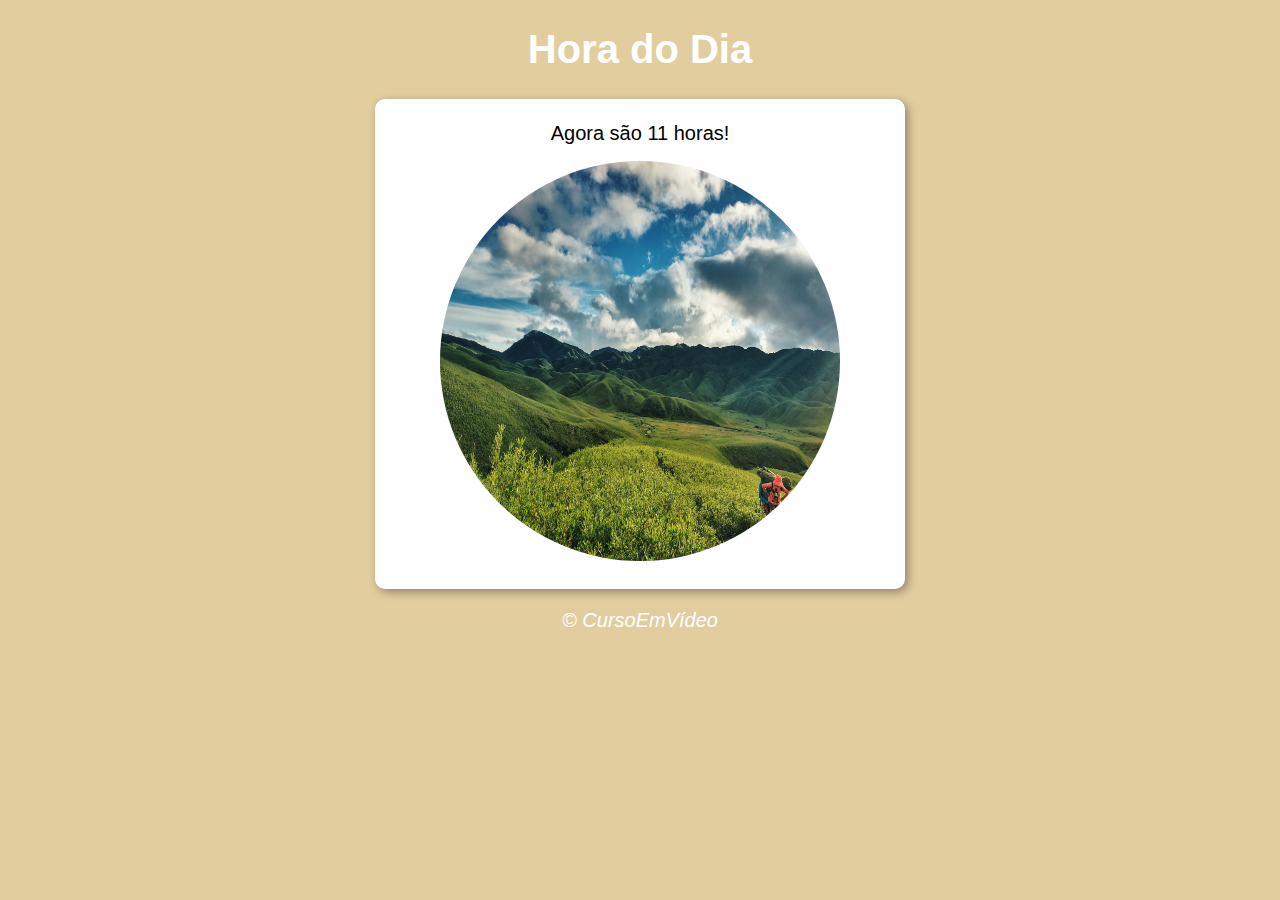
<file: ex014/index.html>
<!DOCTYPE html>
<html lang="pt-br">
  <head>
    <meta charset="UTF-8" />
    <meta name="viewport" content="width=device-width, initial-scale=1.0" />
    <title>Hora do Dia</title>
    <link rel="stylesheet" href="style.css" />
  </head>
  <body onload="carregar()">
    <header>
      <h1>Hora do Dia</h1>
    </header>
    <section>
      <div id="msg"></div>

      <div>
        <img id="imagem" src="./assets/day.jpg" alt="" />
      </div>
    </section>
    <footer>
      <p>&copy; CursoEmVídeo</p>
    </footer>
    <script src="./index.js"></script>
  </body>
</html>
</file>
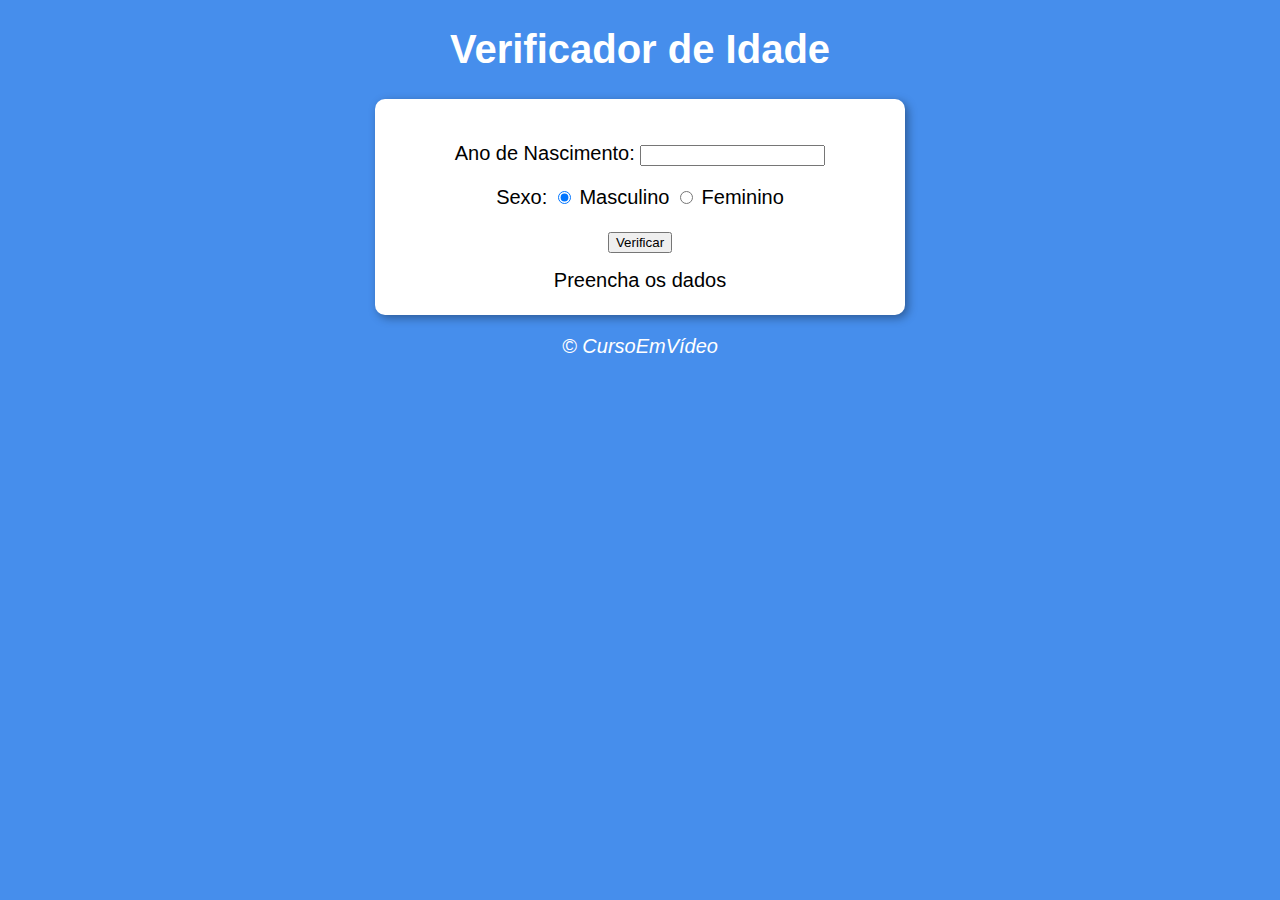
<file: ex015/index.html>
<!DOCTYPE html>
<html lang="pt-br">
  <head>
    <meta charset="UTF-8" />
    <meta name="viewport" content="width=device-width, initial-scale=1.0" />
    <title>Verificador de idade</title>
    <link rel="stylesheet" href="style.css" />
  </head>
  <body>
    <header>
      <h1>Verificador de Idade</h1>
    </header>
    <section>
      <div>
        <p>
          Ano de Nascimento:
          <input type="number" name="txtano" id="txtano" />
        </p>
        <p>
          Sexo:
          <input type="radio" name="radsex" id="masc" checked />
          <label for="masc">Masculino</label>
          <input type="radio" name="radsex" id="fem" />
          <label for="fem">Feminino</label>
        </p>
        <input type="button" value="Verificar" onclick="verificar()" />
      </div>
      <div id="res">Preencha os dados</div>
    </section>
    <footer>
      <p>&copy; CursoEmVídeo</p>
    </footer>
    <script src="./index.js"></script>
  </body>
</html>
</file>
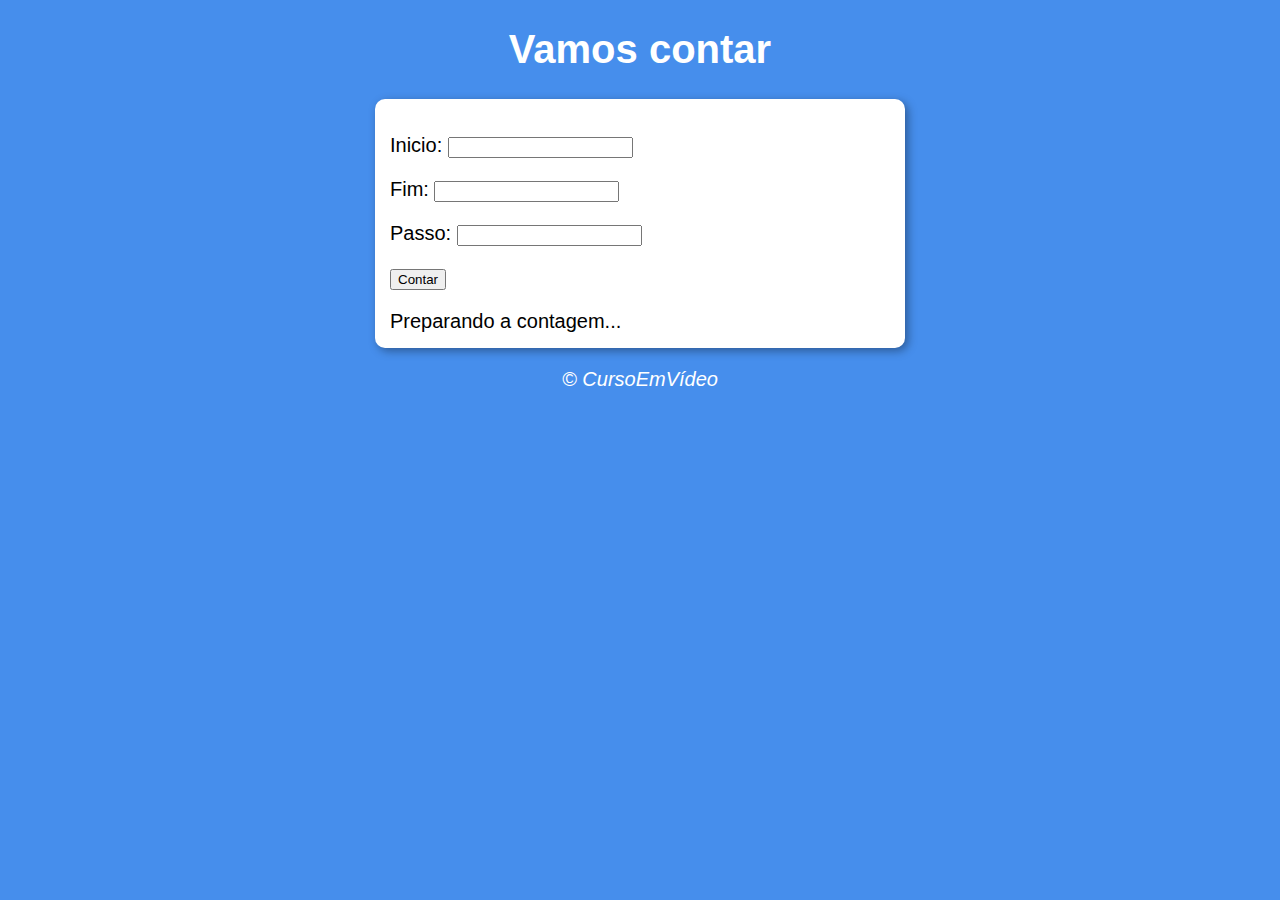
<file: aula14ex/ex016/index.html>
<!DOCTYPE html>
<html lang="pt-br">
  <head>
    <meta charset="UTF-8" />
    <meta name="viewport" content="width=device-width, initial-scale=1.0" />
    <title>Modelo de Exercício</title>
    <link rel="stylesheet" href="style.css" />
  </head>
  <body>
    <header>
      <h1>Vamos contar</h1>
    </header>
    <section>
      <div id="dados">
        <p>Inicio: <input type="number" name="inicio" id="txti" /></p>
        <p>Fim: <input type="number" name="fim" id="txtf" /></p>
        <p>Passo: <input type="number" name="passo" id="txtp" /></p>
        <p><input type="button" value="Contar" onclick="counting()" /></p>
      </div>
      <div id="res">Preparando a contagem...</div>
    </section>
    <footer>
      <p>&copy; CursoEmVídeo</p>
    </footer>
    <script src="./index.js"></script>
  </body>
</html>
</file>
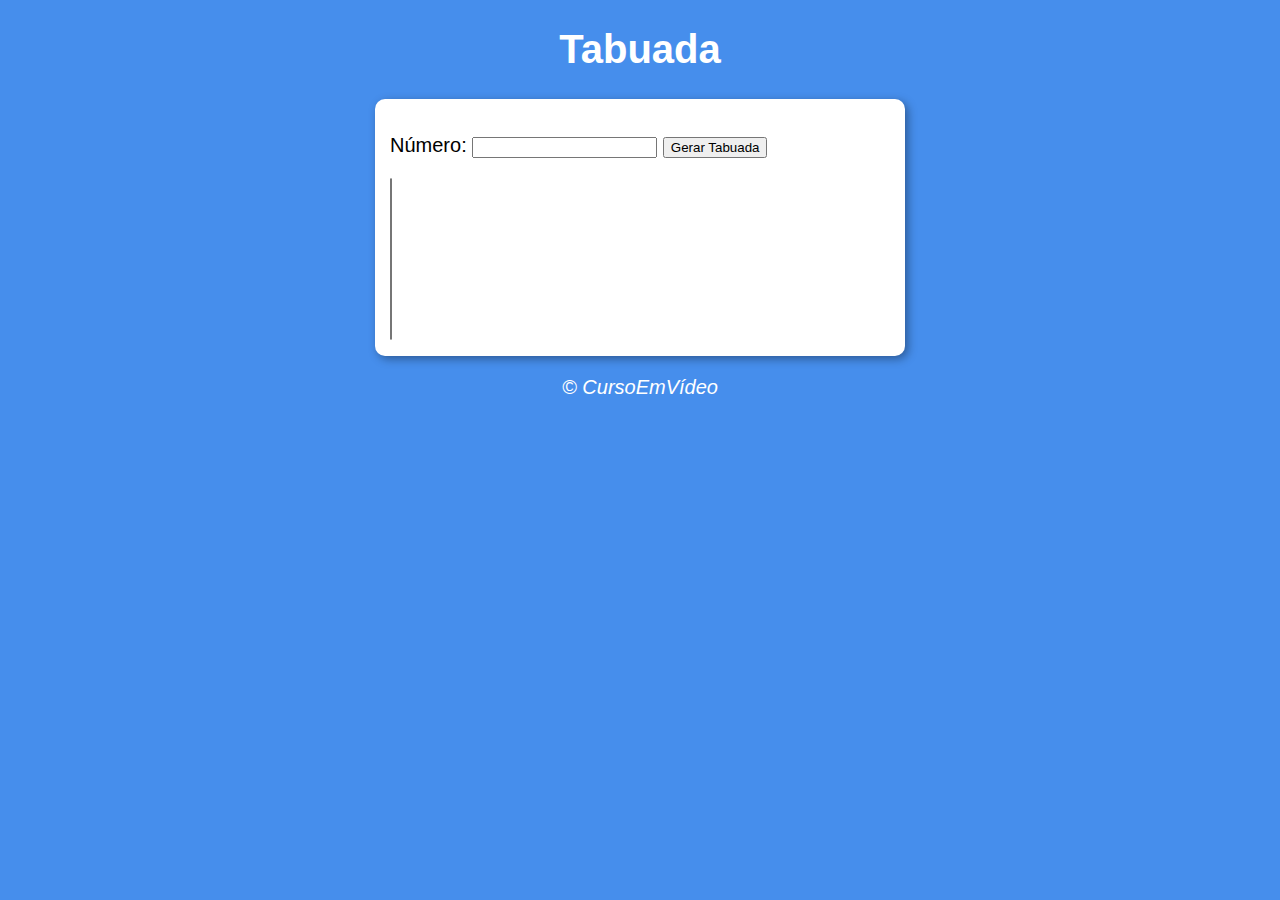
<file: aula14ex/ex017/index.html>
<!DOCTYPE html>
<html lang="pt-br">
  <head>
    <meta charset="UTF-8" />
    <meta name="viewport" content="width=device-width, initial-scale=1.0" />
    <title>Tabuada</title>
    <link rel="stylesheet" href="style.css" />
  </head>
  <body>
    <header>
      <h1>Tabuada</h1>
    </header>
    <section>
      <div>
        <p>
          Número: <input type="number" name="num" id="txtn" />
          <input type="button" value="Gerar Tabuada" onclick="tabuada()" />
        </p>
      </div>
      <div>
        <select name="tabuada" id="seltab" size="10"></select>
      </div>
    </section>
    <footer>
      <p>&copy; CursoEmVídeo</p>
    </footer>
    <script src="./index.js"></script>
  </body>
</html>
</file>
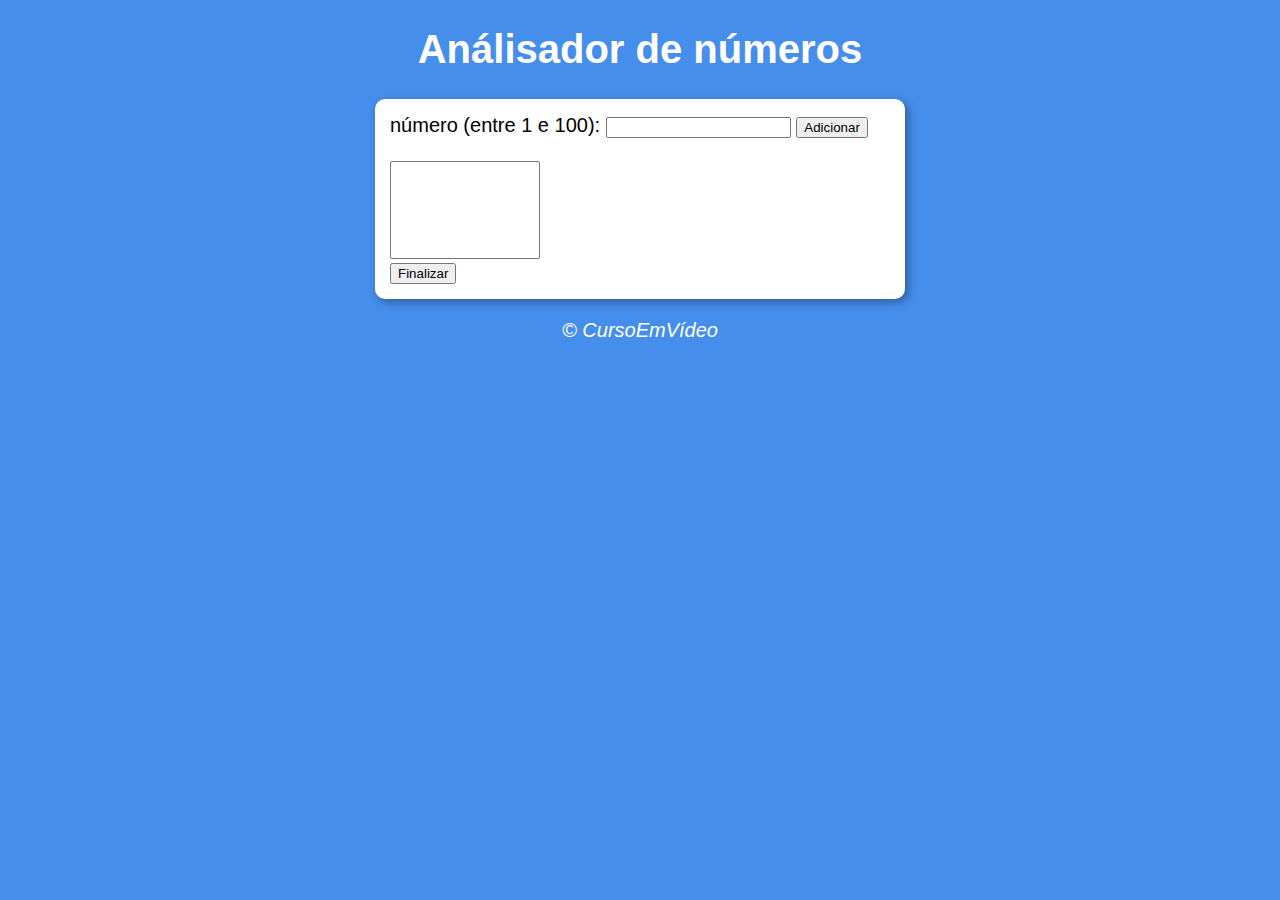
<file: aula16ex/ex018/index.html>
<!DOCTYPE html>
<html lang="pt-br">
  <head>
    <meta charset="UTF-8" />
    <meta name="viewport" content="width=device-width, initial-scale=1.0" />
    <title>Análisador de números</title>
    <link rel="stylesheet" href="style.css" />
  </head>
  <body>
    <header>
      <h1>Análisador de números</h1>
    </header>
    <section>
      <div>
        número (entre 1 e 100):
        <input type="number" name="fnum" id="fnum" />
        <input type="button" value="Adicionar" onclick="adicionar()" />
        <br /><br /><select name="flista" id="flista" size="6"></select>
        <br /><input type="button" value="Finalizar" onclick="finalizar()" />
      </div>
      <div id="res"></div>
    </section>
    <footer>
      <p>&copy; CursoEmVídeo</p>
    </footer>
    <script src="./index.js"></script>
  </body>
</html>
</file>
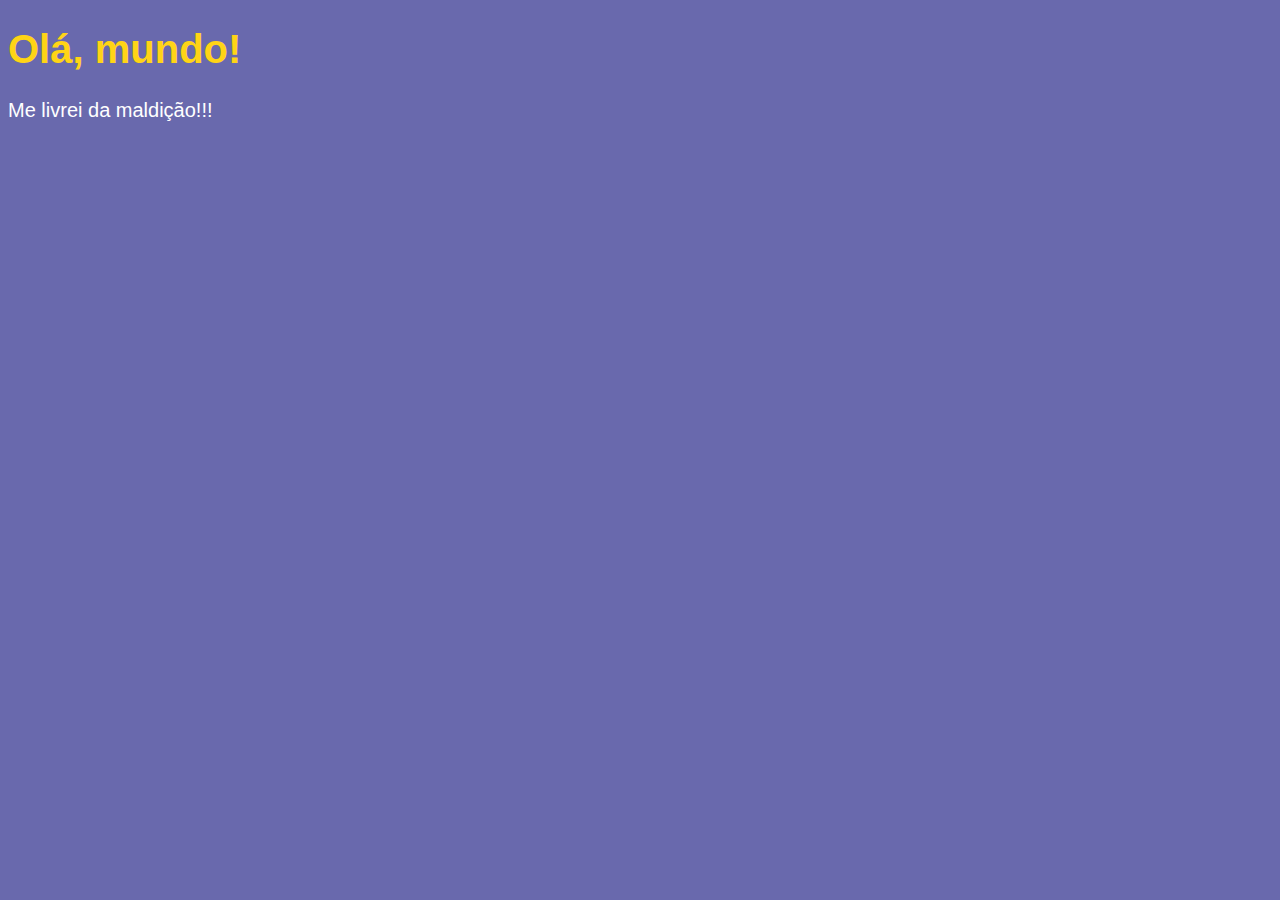
<file: aula 04/ex001.html>
<!DOCTYPE html>
<html lang="pt-br">
  <head>
    <meta charset="UTF-8" />
    <meta name="viewport" content="width=device-width, initial-scale=1.0" />
    <title>Meu primeiro programa...</title>
    <style>
      body {
        background-color: rgb(105, 105, 173);
        color: white;
        font: normal 20px arial;
      }
      h1 {
        color: rgb(255, 212, 22);
      }
    </style>
  </head>
  <body>
    <h1>Olá, mundo!</h1>
    <p>Me livrei da maldição!!!</p>
    <script>
      window.alert('Minha primeira mensagem!') // vai aparecer uma caixa de alerta normal
      window.confirm('Está gostando de JS?') // vai aparecer uma caixa de confirmação com OK e CANCELAR
      window.prompt('Qual o seu nome?') // vai pedir algo para o usuario digitar
    </script>
  </body>
</html>
</file>
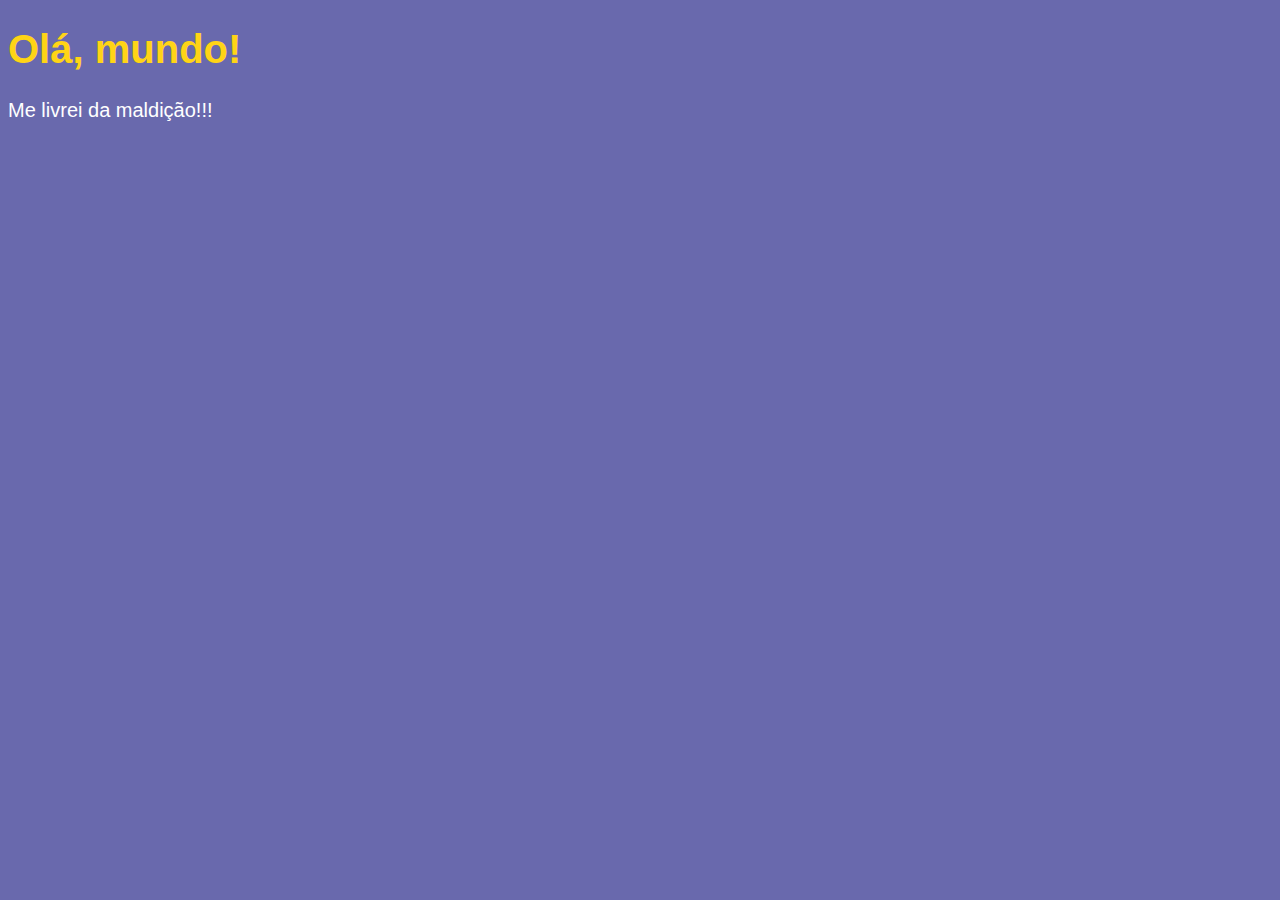
<file: aula 06/ex002.html>
<!DOCTYPE html>
<html lang="pt-br">
  <head>
    <meta charset="UTF-8" />
    <meta name="viewport" content="width=device-width, initial-scale=1.0" />
    <title>Meu primeiro programa...</title>
    <style>
      body {
        background-color: rgb(105, 105, 173);
        color: white;
        font: normal 20px arial;
      }
      h1 {
        color: rgb(255, 212, 22);
      }
    </style>
  </head>
  <body>
    <h1>Olá, mundo!</h1>
    <p>Me livrei da maldição!!!</p>
    <script>
      let nome = window.prompt('Qual o seu nome?') // vai pedir algo para o usuario digitar
      window.alert('é um grande prazer te conhecer, ' + nome + '!') //concatenação (eu prefiro usar o `${}`)
    </script>
  </body>
</html>
</file>
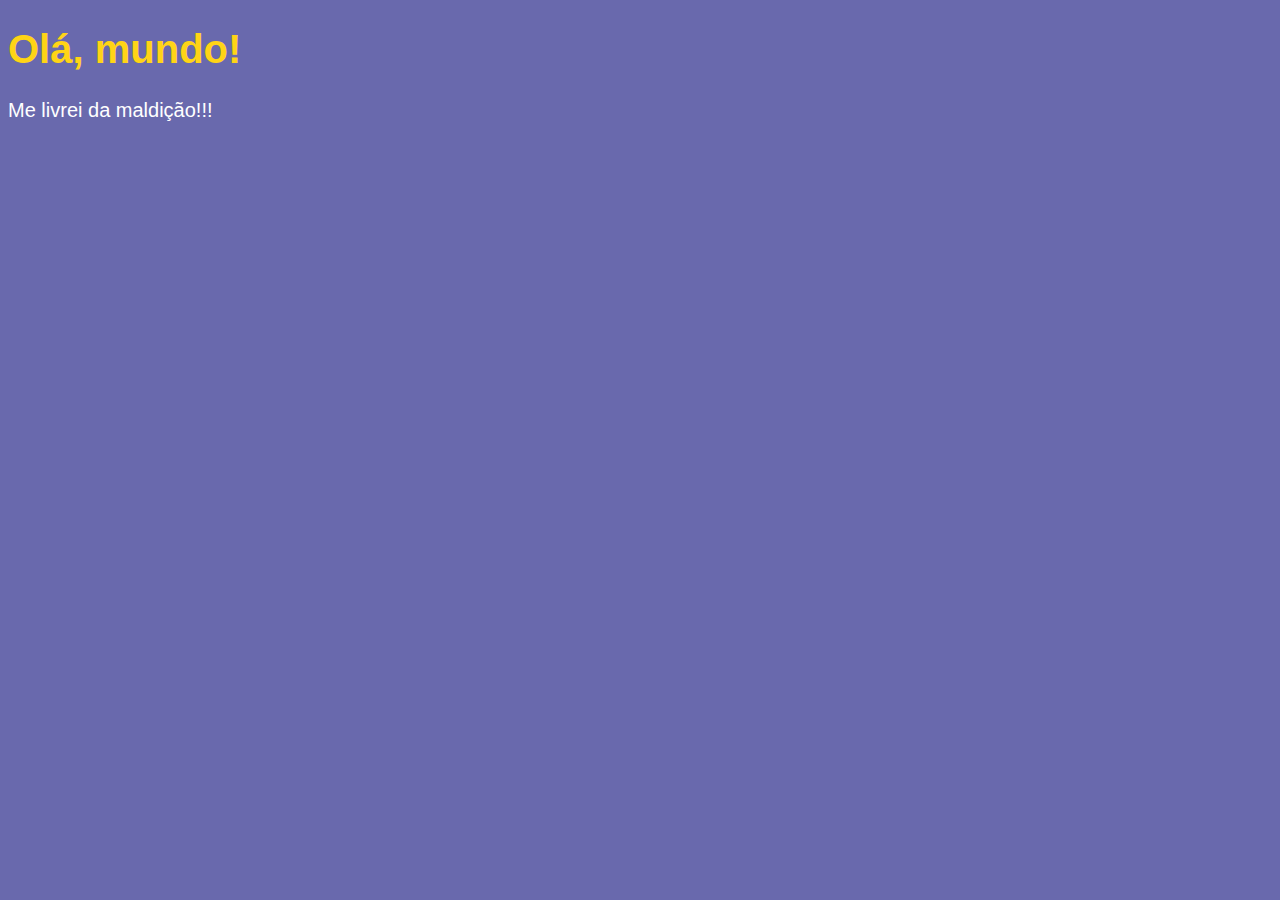
<file: aula 06/ex003.html>
<!DOCTYPE html>
<html lang="pt-br">
  <head>
    <meta charset="UTF-8" />
    <meta name="viewport" content="width=device-width, initial-scale=1.0" />
    <title>Meu primeiro programa...</title>
    <style>
      body {
        background-color: rgb(105, 105, 173);
        color: white;
        font: normal 20px arial;
      }
      h1 {
        color: rgb(255, 212, 22);
      }
    </style>
  </head>
  <body>
    <h1>Olá, mundo!</h1>
    <p>Me livrei da maldição!!!</p>
    <script>
      let n1 = Number(window.prompt('Digite um número:')) //string
      let n2 = Number(window.prompt('Digite um número:')) //string

      let s = n1 + n2

      window.alert(`A soma entre${n1} e ${n2} é igual a ${s}`) // usa template strings
      /*window.alert('A soma dos valores é, ' + String(s)) // concatenação
      // (number) + (number) para adição
      // (string) + (string) para concatenação
      */
    </script>
  </body>
</html>
</file>
<file: ex014/style.css>
body {
  background-color: rgb(70, 142, 236);
  font: normal 15pt Arial;
}

header {
  text-align: center;
  color: white;
}

section {
  background-color: white;
  border-radius: 10px;
  padding: 15px;
  width: 500px;
  margin: auto;
  box-shadow: 3px 3px 10px rgba(0, 0, 0, 0.363);
}

div {
  text-align: center;
  padding: 8px;
}

div img {
  border-radius: 50%;

  width: 400px;
  height: 400px;
}

footer {
  color: white;
  text-align: center;
  font-style: italic;
}
</file>
<file: ex015/style.css>
body {
  background-color: rgb(70, 142, 236);
  font: normal 15pt Arial;
}

header {
  text-align: center;
  color: white;
}

section {
  background-color: white;
  border-radius: 10px;
  padding: 15px;
  width: 500px;
  margin: auto;
  box-shadow: 3px 3px 10px rgba(0, 0, 0, 0.363);
}

div {
  text-align: center;
  padding: 8px;
}

div img {
  border-radius: 50%;

  width: 400px;
  height: 400px;
}

footer {
  color: white;
  text-align: center;
  font-style: italic;
}
</file>
<file: aula14ex/ex016/style.css>
body {
  background-color: rgb(70, 142, 236);
  font: normal 15pt Arial;
}

header {
  text-align: center;
  color: white;
}

section {
  background-color: white;
  border-radius: 10px;
  padding: 15px;
  width: 500px;
  margin: auto;
  box-shadow: 3px 3px 10px rgba(0, 0, 0, 0.363);
}

footer {
  color: white;
  text-align: center;
  font-style: italic;
}
</file>
<file: aula14ex/ex017/style.css>
body {
  background-color: rgb(70, 142, 236);
  font: normal 15pt Arial;
}

header {
  text-align: center;
  color: white;
}

section {
  background-color: white;
  border-radius: 10px;
  padding: 15px;
  width: 500px;
  margin: auto;
  box-shadow: 3px 3px 10px rgba(0, 0, 0, 0.363);
}

footer {
  color: white;
  text-align: center;
  font-style: italic;
}
</file>
<file: aula16ex/ex018/style.css>
body {
  background-color: rgb(70, 142, 236);
  font: normal 15pt Arial;
}

header {
  text-align: center;
  color: white;
}

section {
  background-color: white;
  border-radius: 10px;
  padding: 15px;
  width: 500px;
  margin: auto;
  box-shadow: 3px 3px 10px rgba(0, 0, 0, 0.363);
}

#flista {
  width: 150px;
}

footer {
  color: white;
  text-align: center;
  font-style: italic;
}
</file>
